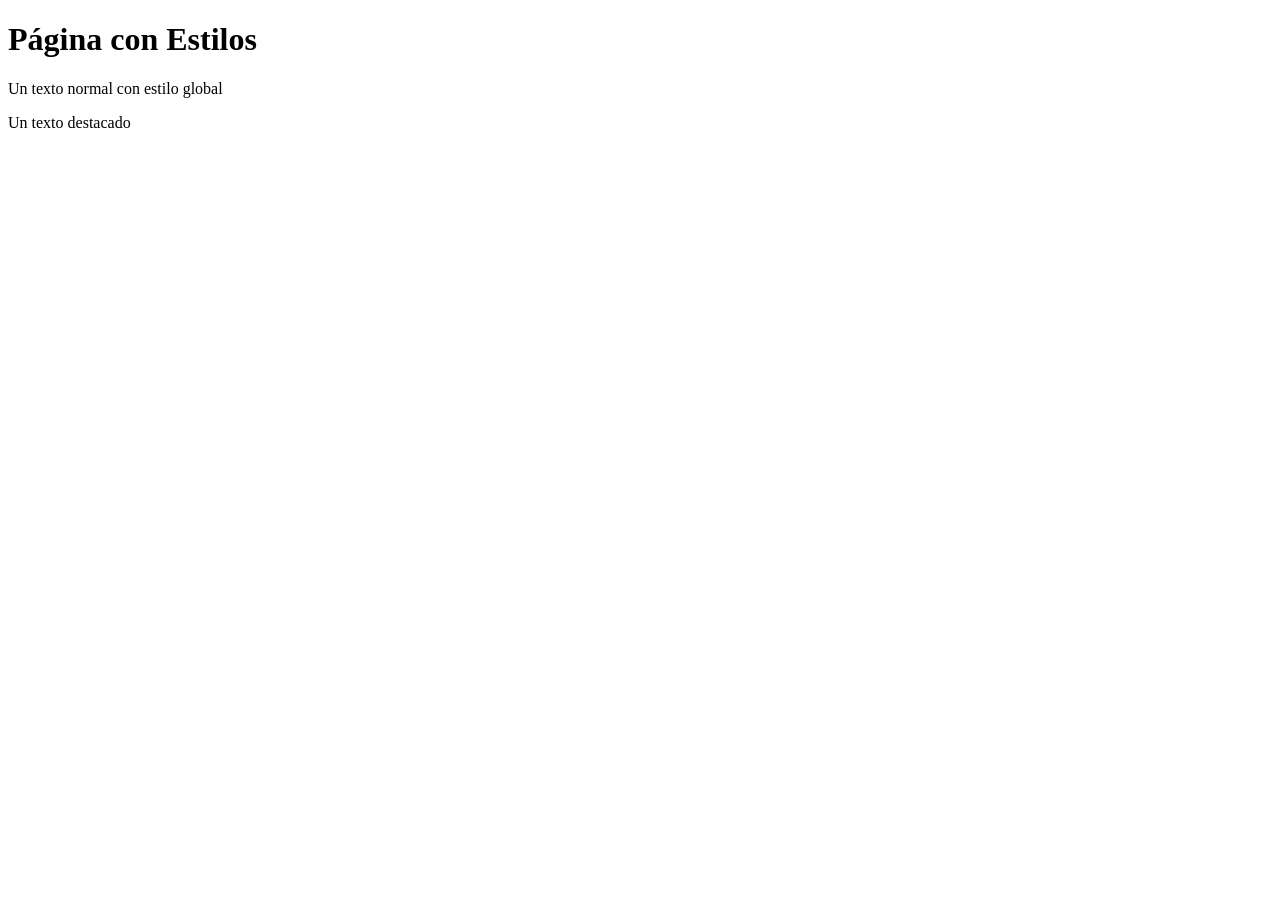
<file: completed-examples/lesson-04/index.html>
<!DOCTYPE html>
<html lang="en">
<head>
    <meta charset="UTF-8">
    <meta name="viewport" content="width=device-width, initial-scale=1.0">
    <title>Lección 4</title>
</head>
<body>
    <h1>Página con Estilos</h1>
    <p>Un texto normal con estilo global</p>
    <p class = "destacado">Un texto destacado</p>
</body>
</html>
</file>
